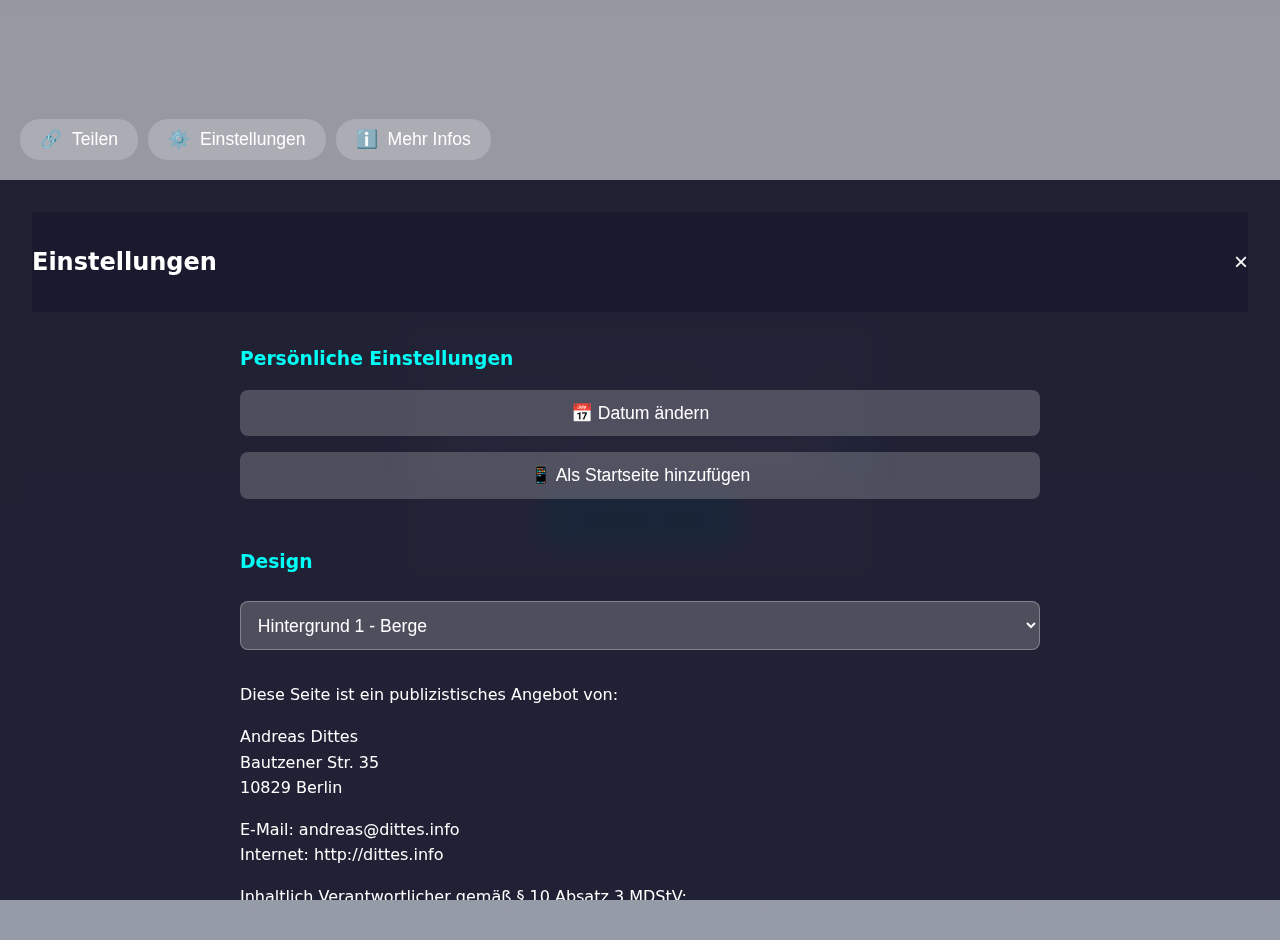
<file: index.html>
<!DOCTYPE html>
<html lang="de">
<head>
    <meta charset="UTF-8">
    <meta name="viewport" content="width=device-width, initial-scale=1.0">
    <meta name="description" content="Berechnen Sie Ihren persönlichen Countdown zum Renteneintritt. Erfahren Sie, wie lange es noch bis zu Ihrer Rente dauert und informieren Sie sich über wichtige Aspekte der Altersvorsorge.">
    <meta name="keywords" content="Rentencountdown, Renteneintritt, Rentenalter, Altersvorsorge, Rente berechnen, Countdown zur Rente, Ruhestand">
    <meta name="author" content="RentenCountdown">
    <meta property="og:title" content="⏰ Rentencountdown - Ihr Weg zum Ruhestand">
    <meta property="og:description" content="Personalisierter Countdown bis zu Ihrer Rente. Jetzt Renteneintritt berechnen und über Altersvorsorge informieren.">
    <meta property="og:type" content="website">
    <title>⏰ Rentencountdown - Ihr persönlicher Countdown zum Ruhestand</title>
    <link rel="stylesheet" href="styles.css">
</head>
<body>
    <div class="container">
        <h1>⏰ Rentencountdown</h1>
        
        <div class="form-container hidden" id="birthdayForm">
            <div class="form-header">
                <h3>Geburtsdatum eingeben</h3>
                <button class="close-button" onclick="hideDatePicker()">×</button>
            </div>
            <input type="date" id="birthday" required>
            <button onclick="setBirthday()">Countdown starten</button>
        </div>

        <div id="countdown" class="countdown">
            <div class="countdown-item">
                <div class="number" id="years">0</div>
                <div class="label">Jahre</div>
            </div>
            <div class="countdown-item">
                <div class="number" id="months">0</div>
                <div class="label">Monate</div>
            </div>
            <div class="countdown-item">
                <div class="number" id="days">0</div>
                <div class="label">Tage</div>
            </div>
            <div class="countdown-item">
                <div class="number" id="hours">0</div>
                <div class="label">Stunden</div>
            </div>
            <div class="countdown-item">
                <div class="number" id="minutes">0</div>
                <div class="label">Minuten</div>
            </div>
            <div class="countdown-item">
                <div class="number" id="seconds">0</div>
                <div class="label">Sekunden</div>
            </div>
        </div>
        <div class="retirement-date-container">
            <span class="retirement-date" id="retirementDate"></span>
        </div>
    </div>

    <div class="bottom-buttons">
        <button class="action-button" onclick="sharePage()">
            🔗<span>Teilen</span>
        </button>
        <button class="action-button" onclick="toggleSettings()">
            ⚙️<span>Einstellungen</span>
        </button>
        <button class="action-button" onclick="toggleInfo()">
            ℹ️<span>Mehr Infos</span>
        </button>
    </div>
    

    <div class="settings-panel" id="settingsPanel">
        <div class="settings-panel-header">
            <h2>Einstellungen</h2>
            <button class="close-button" onclick="toggleSettings()" title="Schließen">×</button>
        </div>
        <div class="settings-content">
            <div class="settings-group">
                <h3>Persönliche Einstellungen</h3>
                <button class="settings-button" onclick="showDatePicker()">
                    📅 Datum ändern
                </button>
                <button class="settings-button" onclick="addToHomescreen()">
                    📱 Als Startseite hinzufügen
                </button>
            </div>
            <div class="settings-group">
                <h3>Design</h3>
                <select class="background-select" onchange="selectBackground(this.value)">
                    <option value="0">Hintergrund 1 - Berge</option>
                    <option value="1">Hintergrund 2 - Sonnenuntergang</option>
                    <option value="2">Hintergrund 3 - Meer</option>
                    <option value="3">Hintergrund 4 - Wald</option>
                </select>
            </div>
            <div>
                <p>Diese Seite ist ein publizistisches Angebot von:</p>

                <p>Andreas Dittes<br />
                Bautzener Str. 35<br />
                10829 Berlin</p>
                
                <p>E-Mail: andreas@dittes.info<br />
                Internet: http://dittes.info</p>
                
                <p>Inhaltlich Verantwortlicher gemäß § 10 Absatz 3 MDStV:<br />
                Andreas Dittes (Anschrift wie oben)</p>
                
                <p>Haftungshinweis:<br />
                Trotz sorgfältiger inhaltlicher Kontrolle übernehme ich keine Haftung für die Inhalte externer Links. Für den Inhalt der verlinkten Seiten sind ausschließlich deren Betreiber verantwortlich.<br /><br />
                
                Werbung<br /><br />
                Eigennützige Werbung in wird den betreffenden Firmen oder Einzelpersonen in Rechnung gestellt.<br />
                Anfragen einer Werbepartnerschaft unter werbepartner@dittes.info möglich.</p>
            </div>
        </div>
    </div>

    <div class="info-panel" id="infoPanel">
        <div class="info-panel-header">
            <h2>Informationen zur Rente</h2>
            <button class="close-button" onclick="toggleInfo()" title="Schließen">×</button>
        </div>
        <div class="info-content">
            <h3>Der digitale Begleiter auf Ihrem Weg zum Ruhestand</h3>
            <p>Der Rentencountdown ist eine innovative Online-Plattform, die Ihnen präzise anzeigt, wie lange es noch bis zu Ihrem wohlverdienten Ruhestand dauert. Mit unserem interaktiven Tool können Sie auf den Tag genau verfolgen, wann Sie das gesetzliche Renteneintrittsalter erreichen. Die übersichtliche Darstellung zeigt Ihnen Jahre, Monate, Tage, Stunden und sogar Sekunden bis zu diesem wichtigen Lebensabschnitt. In einer Zeit, in der langfristige Planung immer wichtiger wird, bietet unser Tool die perfekte Grundlage für Ihre persönliche Ruhestandsplanung.</p>
        
            <p>Die Visualisierung der verbleibenden Zeit bis zum Renteneintritt macht das oft abstrakte Thema Rente greifbar und motiviert dazu, sich aktiv mit der eigenen Altersvorsorge auseinanderzusetzen. Der Countdown fungiert dabei als konstante Erinnerung und hilft, das langfristige Ziel nicht aus den Augen zu verlieren. Die intuitiv gestaltete Benutzeroberfläche ermöglicht es jedem, unabhängig von Vorkenntnissen, das Tool effektiv zu nutzen und wichtige Einblicke in die persönliche Rentenplanung zu gewinnen.</p>
        
            <h3>Das Rentensystem in Deutschland</h3>
            <p>Die gesetzliche Rente bildet seit über 130 Jahren das Fundament der Altersvorsorge in Deutschland. Eingeführt unter Reichskanzler Otto von Bismarck im Jahr 1889, hat sich das System kontinuierlich weiterentwickelt und an die sich verändernden gesellschaftlichen Bedingungen angepasst. Was damals als Invaliditäts- und Altersversicherung begann, ist heute ein komplexes und vielschichtiges System der sozialen Absicherung.</p>
        
            <p>Die moderne Altersvorsorge in Deutschland basiert auf dem bewährten Drei-Säulen-Modell. Die erste und wichtigste Säule bildet dabei die gesetzliche Rentenversicherung, die für die meisten Arbeitnehmer verpflichtend ist und durch einkommensabhängige Beiträge finanziert wird. Als zweite Säule fungiert die betriebliche Altersvorsorge, die von vielen Unternehmen als zusätzliche Sozialleistung angeboten wird und oft steuerliche Vorteile bietet. Die dritte Säule umfasst die private Altersvorsorge, bei der Bürger eigenverantwortlich für ihren Ruhestand vorsorgen können.</p>
        
            <h3>Aktuelles Renteneintrittsalter in Deutschland</h3>
            <p>Das gesetzliche Renteneintrittsalter liegt aktuell bei 67 Jahren für Personen, die ab 1964 geboren wurden. Dieser Schritt zur Anhebung des Renteneintrittsalters war eine Reaktion auf die demografische Entwicklung in Deutschland und die kontinuierlich steigende Lebenserwartung. Die schrittweise Anhebung des Renteneintrittsalters für die Jahrgänge 1947 bis 1963 berücksichtigt dabei die unterschiedlichen Lebensplanungen verschiedener Generationen und ermöglicht eine sanfte Übergangsphase.</p>
        
            <p>Die Erhöhung des Renteneintrittsalters spiegelt die veränderten gesellschaftlichen und wirtschaftlichen Realitäten wider. Die Menschen leben heute nicht nur länger, sondern bleiben auch länger gesund und aktiv. Gleichzeitig stellt der demografische Wandel das Rentensystem vor neue Herausforderungen, da immer weniger Beitragszahler für immer mehr Rentenempfänger aufkommen müssen. Die Anpassung des Renteneintrittsalters ist daher ein wichtiger Baustein zur langfristigen Stabilisierung des Rentensystems.</p>
        
            <h3>Besonderheiten der Rente in Deutschland</h3>
            <p>Das deutsche Rentensystem zeichnet sich durch seine Vielseitigkeit und Anpassungsfähigkeit aus. Es berücksichtigt verschiedene Lebenssituationen und bietet unterschiedliche Optionen für den Übergang in den Ruhestand. Das System basiert auf dem Generationenvertrag, bei dem die aktuell Erwerbstätigen mit ihren Beiträgen die Renten der älteren Generation finanzieren. Dieser solidarische Ansatz hat sich über Jahrzehnte bewährt und trägt wesentlich zur sozialen Stabilität in Deutschland bei.</p>
        
            <h4>Rentenarten und ihre Bedeutung</h4>
            <p>Die verschiedenen Rentenarten im deutschen System spiegeln die Vielfalt der Lebensläufe und Bedürfnisse wider. Die Regelaltersrente bildet dabei das Fundament und steht allen Versicherten zu, die die allgemeinen Voraussetzungen erfüllen. Für Menschen mit besonders langen Versicherungszeiten gibt es die Möglichkeit der vorzeitigen Altersrente für langjährig Versicherte. Die Altersrente für besonders langjährig Versicherte honoriert außergewöhnlich lange Beitragszeiten mit einem abschlagsfreien früheren Renteneintritt.</p>
        
            <p>Die Erwerbsminderungsrente bietet wichtige Absicherung für Menschen, die aus gesundheitlichen Gründen nicht mehr oder nur eingeschränkt arbeiten können. Die Hinterbliebenenrente gewährleistet die soziale Absicherung von Familienmitgliedern im Todesfall des Versicherten. Diese verschiedenen Rentenarten bilden ein engmaschiges soziales Netz, das unterschiedliche Lebensrisiken abdeckt und soziale Härten abfedert.</p>
        
            <h4>Rentenpunkte und Beitragszeiten</h4>
            <p>Das System der Rentenpunkte ist ein zentrales Element der deutschen Rentenversicherung. Ein Entgeltpunkt entspricht dem Durchschnittsverdienst aller Versicherten in einem Jahr, wodurch eine gerechte Bewertung der individuellen Beitragsleistung ermöglicht wird. Die Anzahl der gesammelten Rentenpunkte bestimmt maßgeblich die spätere Rentenhöhe. Dieses System berücksichtigt nicht nur die Höhe der eingezahlten Beiträge, sondern auch die Dauer der Beitragszeit, wodurch eine faire und nachvollziehbare Rentenberechnung gewährleistet wird.</p>
        
            <p>Neben den klassischen Beitragszeiten werden auch andere Lebensabschnitte bei der Rentenberechnung berücksichtigt. Dazu gehören beispielsweise Kindererziehungszeiten, Pflegezeiten oder Zeiten der Arbeitslosigkeit. Diese Regelungen tragen der gesellschaftlichen Realität Rechnung und würdigen wichtige soziale Leistungen, die außerhalb der klassischen Erwerbsarbeit erbracht werden. Dadurch wird sichergestellt, dass auch Versicherte mit unterbrochenen Erwerbsbiografien eine angemessene Alterssicherung aufbauen können.</p>
        
            <h3>Die Bedeutung zusätzlicher Altersvorsorge</h3>
            <p>In Zeiten des demografischen Wandels und steigender Lebenserwartung gewinnt die zusätzliche Altersvorsorge zunehmend an Bedeutung. Die gesetzliche Rente allein reicht häufig nicht aus, um den gewohnten Lebensstandard im Alter aufrechtzuerhalten. Die betriebliche Altersvorsorge bietet hier eine wichtige Ergänzung. Viele Arbeitgeber unterstützen ihre Mitarbeiter bei der Altersvorsorge durch Zuschüsse oder die Organisation entsprechender Vorsorgeprogramme. Diese Form der Vorsorge wird zudem durch staatliche Förderungen und steuerliche Vergünstigungen attraktiv gestaltet.</p>
        
            <p>Die private Altersvorsorge als dritte Säule ermöglicht es jedem Einzelnen, individuell und flexibel für das Alter vorzusorgen. Die Palette der Möglichkeiten reicht von klassischen Rentenversicherungen über Investmentfonds bis hin zu Immobilieninvestments. Staatlich geförderte Produkte wie die Riester- oder Rürup-Rente bieten zusätzliche Anreize für den Aufbau einer privaten Altersvorsorge. Die Wahl der geeigneten Vorsorgestrategie hängt dabei von verschiedenen Faktoren wie der persönlichen Risikoneigung, der finanziellen Situation und den individuellen Lebenszielen ab.</p>
        
            [Previous sections about technical features and conclusion remain the same...]
        
            <h3>Digitale Innovation im Dienst der Altersvorsorge</h3>
            <p>Der Rentencountdown steht beispielhaft für die erfolgreiche Verbindung von digitaler Innovation und praktischer Lebensplanung. In einer Zeit, in der digitale Tools immer wichtiger werden, bietet er eine moderne Lösung für eine klassische Herausforderung: die langfristige Planung der Altersvorsorge. Die intuitive Bedienung und die klare visuelle Darstellung machen komplexe Zusammenhänge verständlich und motivieren dazu, sich aktiv mit der eigenen Zukunftsplanung auseinanderzusetzen.</p>
        
            <p>Die Möglichkeit, den persönlichen Countdown zu speichern und mit anderen zu teilen, schafft zusätzliche Motivation und fördert den Austausch über das wichtige Thema Altersvorsorge. Die regelmäßige Aktualisierung der angezeigten Daten erinnert kontinuierlich an die verbleibende Zeit bis zum Renteneintritt und unterstützt damit eine vorausschauende Planung. Der Rentencountdown ist damit mehr als ein technisches Tool – er ist ein digitaler Begleiter auf dem Weg in einen wohlverdienten Ruhestand.</p>
        
            <h3>Fazit und Ausblick</h3>
            <p>Die Planung des Ruhestands ist eine der wichtigsten Aufgaben im Erwerbsleben. Der Rentencountdown bietet dabei wertvolle Unterstützung, indem er die verbleibende Zeit bis zum Renteneintritt anschaulich visualisiert und damit die Planung erleichtert. Die Kombination aus informativer Darstellung und praktischer Funktionalität macht ihn zu einem unverzichtbaren Werkzeug für alle, die ihre Altersvorsorge aktiv gestalten möchten.</p>
        
            <p>In einer Zeit des stetigen Wandels und der zunehmenden Digitalisierung wird die Bedeutung solcher Tools weiter zunehmen. Der Rentencountdown passt sich dabei kontinuierlich an die Bedürfnisse seiner Nutzer an und entwickelt sich stetig weiter. Er vereint damit die Tradition der deutschen Altersvorsorge mit den Möglichkeiten moderner Technologie und schafft so eine Brücke zwischen Gegenwart und Zukunft der Ruhestandsplanung.</p>

            <h3>Wichtige Fakten zur Altersvorsorge</h3>
            <p>Die gesetzliche Rente ist nur eine Säule der Altersvorsorge. Experten empfehlen eine Kombination aus:</p>
            <ul>
                <li>Gesetzlicher Rentenversicherung</li>
                <li>Betrieblicher Altersvorsorge</li>
                <li>Privater Vorsorge (z.B. Riester-Rente oder private Rentenversicherung)</li>
            </ul>
        </div>
    </div>

    <script>
        const backgrounds = [
            'https://images.unsplash.com/photo-1509475826633-fed577a2c71b?ixlib=rb-4.0.3&auto=format&fit=crop&w=2071&q=80',
            'https://images.unsplash.com/photo-1494783367193-149034c05e8f?ixlib=rb-4.0.3&auto=format&fit=crop&w=2070&q=80',
            'https://images.unsplash.com/photo-1499363536502-87642509e31b?ixlib=rb-4.0.3&auto=format&fit=crop&w=2070&q=80',
            'https://images.unsplash.com/photo-1508615039623-a25605d2b022?ixlib=rb-4.0.3&auto=format&fit=crop&w=2070&q=80'
        ];

        function initBackground() {
            const savedBg = localStorage.getItem('selectedBackground') || backgrounds[0];
            document.body.style.backgroundImage = `linear-gradient(rgba(26, 26, 46, 0.45), rgba(22, 33, 62, 0.45)), url('${savedBg}')`;
            
            // Set the select value
            const index = backgrounds.indexOf(savedBg);
            if (index !== -1) {
                document.querySelector('.background-select').value = index;
            }
        }

        function selectBackground(index) {
            const newBg = backgrounds[index];
            document.body.style.backgroundImage = `linear-gradient(rgba(26, 26, 46, 0.45), rgba(22, 33, 62, 0.45)), url('${newBg}')`;
            localStorage.setItem('selectedBackground', newBg);
        }

        function toggleInfo() {
            const infoPanel = document.getElementById('infoPanel');
            const settingsPanel = document.getElementById('settingsPanel');
            
            if (settingsPanel.classList.contains('active')) {
                settingsPanel.classList.remove('active');
            }
            
            infoPanel.classList.toggle('active');
            adjustBottomButtons();
        }

        function toggleSettings() {
            const settingsPanel = document.getElementById('settingsPanel');
            const infoPanel = document.getElementById('infoPanel');
            
            if (infoPanel.classList.contains('active')) {
                infoPanel.classList.remove('active');
            }
            
            settingsPanel.classList.toggle('active');
            adjustBottomButtons();
        }

        function adjustBottomButtons() {
            const bottomButtons = document.querySelector('.bottom-buttons');
            const infoPanel = document.getElementById('infoPanel');
            const settingsPanel = document.getElementById('settingsPanel');
            
            if (infoPanel.classList.contains('active')) {
                bottomButtons.style.bottom = `${infoPanel.clientHeight + 20}px`;
            } else if (settingsPanel.classList.contains('active')) {
                bottomButtons.style.bottom = `${settingsPanel.clientHeight + 20}px`;
            } else {
                bottomButtons.style.bottom = '20px';
            }
        }

        function showDatePicker() {
            document.getElementById('birthdayForm').classList.remove('hidden');
            toggleSettings(); // Close settings panel
        }

        function hideDatePicker() {
            document.getElementById('birthdayForm').classList.add('hidden');
        }

        function setBirthday() {
            const birthday = document.getElementById('birthday').value;
            if (birthday) {
                localStorage.setItem('birthday', birthday);
                hideDatePicker();
                startCountdown(birthday);
            }
        }

        function sharePage() {
            const birthday = localStorage.getItem('birthday');
            if (birthday) {
                const shareUrl = `${window.location.origin}${window.location.pathname}?birth=${birthday}`;
                if (navigator.share) {
                    navigator.share({
                        title: 'Mein Rentencountdown',
                        text: 'Schau dir meinen Rentencountdown an!',
                        url: shareUrl
                    }).catch(console.error);
                } else {
                    navigator.clipboard.writeText(shareUrl).then(() => {
                        alert('Link wurde in die Zwischenablage kopiert!');
                    }).catch(console.error);
                }
            }
        }

        function addToHomescreen() {
            if (window.matchMedia('(display-mode: standalone)').matches) {
                alert('Die Webseite ist bereits als App installiert!');
                return;
            }

            if (window.navigator.standalone === true) {
                alert('Die Webseite ist bereits zum Homescreen hinzugefügt!');
                return;
            }

            if (/iPhone|iPad|iPod/.test(navigator.userAgent)) {
                alert('Um die Seite zum Homescreen hinzuzufügen:\n1. Tippen Sie auf das Teilen-Symbol\n2. Wählen Sie "Zum Home-Bildschirm"');
            } else if (/Android/.test(navigator.userAgent)) {
                alert('Um die Seite zum Homescreen hinzuzufügen:\n1. Tippen Sie auf die drei Punkte (⋮)\n2. Wählen Sie "Zum Startbildschirm hinzufügen"');
            } else {
                alert('Fügen Sie diese Seite zu Ihren Lesezeichen hinzu:\n' + 
                      (navigator.userAgent.toLowerCase().indexOf('mac') != -1 ? 'Command (⌘)' : 'Strg') + 
                      ' + D');
            }
        }

        function startCountdown(birthday) {
            document.getElementById('countdown').style.display = 'flex';
            
            const birthDate = new Date(birthday);
            const retirementDate = new Date(birthDate);
            retirementDate.setFullYear(birthDate.getFullYear() + 67);
            
            const options = { 
                day: '2-digit', 
                month: '2-digit', 
                year: 'numeric' 
            };
            document.getElementById('retirementDate').textContent = 
                `Renteneintritt am: ${retirementDate.toLocaleDateString('de-DE', options)}`;

            function updateCountdown() {
                const now = new Date();
                const difference = retirementDate - now;

                if (difference > 0) {
                    const years = Math.floor(difference / (1000 * 60 * 60 * 24 * 365));
                    const months = Math.floor((difference % (1000 * 60 * 60 * 24 * 365)) / (1000 * 60 * 60 * 24 * 30));
                    const days = Math.floor((difference % (1000 * 60 * 60 * 24 * 30)) / (1000 * 60 * 60 * 24));
                    const hours = Math.floor((difference % (1000 * 60 * 60 * 24)) / (1000 * 60 * 60));
                    const minutes = Math.floor((difference % (1000 * 60 * 24)) / (1000 * 60));
                    const seconds = Math.floor((difference % (1000 * 60)) / 1000);

                    document.getElementById('years').textContent = years;
                    document.getElementById('months').textContent = months;
                    document.getElementById('days').textContent = days;
                    document.getElementById('hours').textContent = hours;
                    document.getElementById('minutes').textContent = minutes;
                    document.getElementById('seconds').textContent = seconds;
                } else {
                    document.getElementById('countdown').innerHTML = '<h2>Sie sind bereits im Ruhestand! 🎉</h2>';
                }
            }

            updateCountdown();
            setInterval(updateCountdown, 1000);
        }

        function init() {
            initBackground();
            
            const urlParams = new URLSearchParams(window.location.search);
            const urlDate = urlParams.get('birth');
            
            if (urlDate) {
                const formattedDate = new Date(urlDate).toISOString().split('T')[0];
                document.getElementById('birthday').value = formattedDate;
                setBirthday();
            } else {
                const storedBirthday = localStorage.getItem('birthday');
                if (storedBirthday) {
                    document.getElementById('birthday').value = storedBirthday;
                    startCountdown(storedBirthday);
                } else {
                    showDatePicker();
                }
            }

            // Add window resize listener for mobile adjustments
            window.addEventListener('resize', adjustBottomButtons);
        }

        init();
    </script>
</body>
</file>
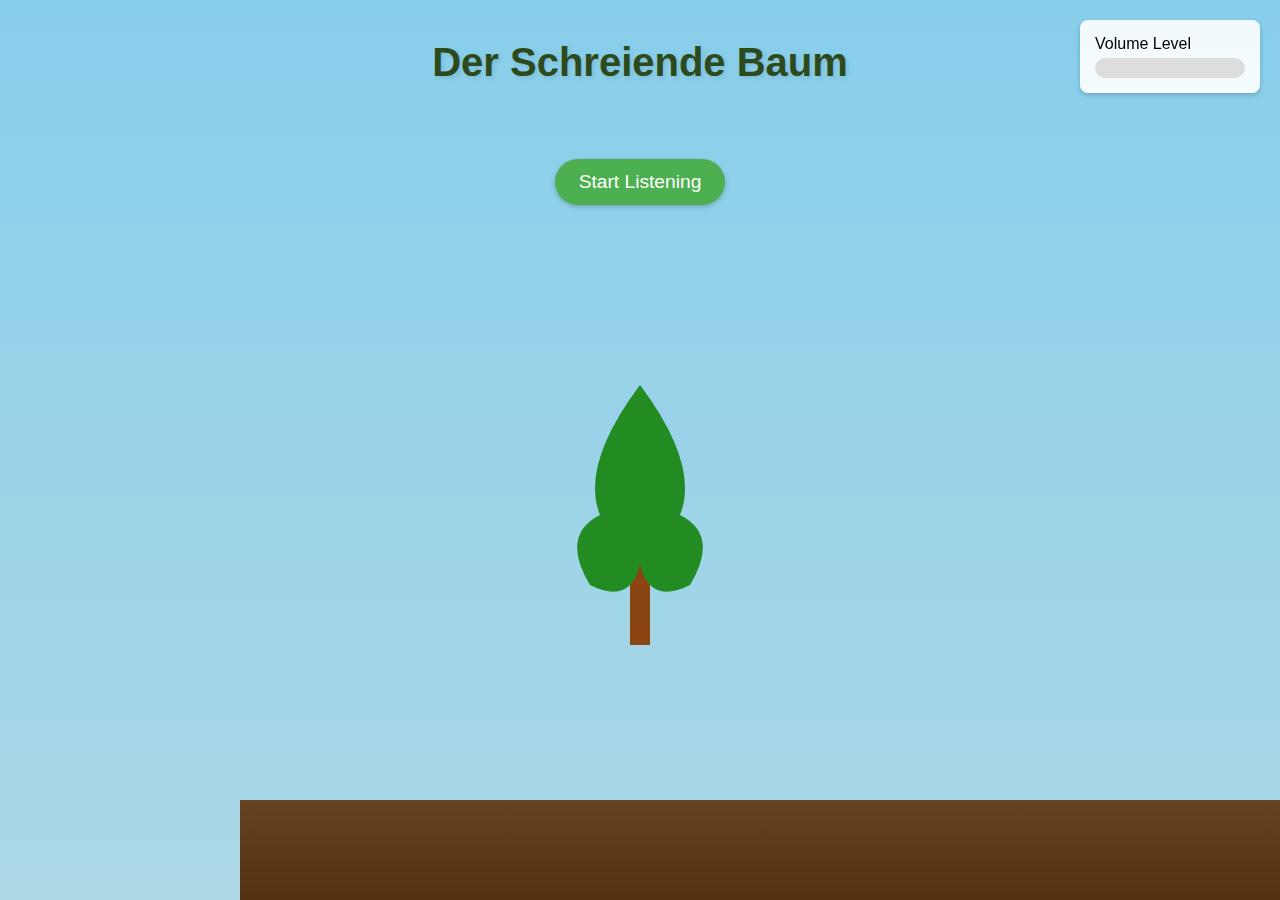
<file: baum.html>
<!DOCTYPE html>
<html lang="de">
<head>
    <meta charset="UTF-8">
    <meta name="viewport" content="width=device-width, initial-scale=1.0">
    <title>Der Schreiende Baum</title>
    <style>
        body {
            margin: 0;
            min-height: 100vh;
            display: flex;
            flex-direction: column;
            align-items: center;
            background: linear-gradient(to bottom, #87CEEB, #ADD8E6);
            font-family: 'Arial', sans-serif;
            overflow: hidden;
        }

        .container {
            text-align: center;
            width: 100%;
            max-width: 800px;
            padding: 20px;
        }

        h1 {
            color: #2C4A1B;
            margin: 20px 0;
            font-size: 2.5em;
            text-shadow: 2px 2px 4px rgba(0,0,0,0.1);
        }

        #status-message {
            color: #333;
            margin: 10px 0;
            font-size: 1.2em;
            min-height: 24px;
        }

        #tree-container {
            position: relative;
            width: 100%;
            height: 60vh;
            display: flex;
            justify-content: center;
            align-items: center;
        }

        #tree {
            transition: all 0.2s ease-out;
            width: 200px;
            height: 300px;
            transform-origin: bottom center;
        }

        #volume-meter {
            position: fixed;
            top: 20px;
            right: 20px;
            padding: 15px;
            background-color: rgba(255, 255, 255, 0.9);
            border-radius: 8px;
            box-shadow: 0 2px 5px rgba(0,0,0,0.2);
        }

        #volume-bar {
            width: 150px;
            height: 20px;
            background-color: #ddd;
            border-radius: 10px;
            overflow: hidden;
            margin-top: 5px;
        }

        #volume-fill {
            height: 100%;
            width: 0%;
            background-color: #4CAF50;
            transition: width 0.1s ease-out;
        }

        #start-btn {
            margin: 20px;
            padding: 12px 24px;
            font-size: 1.2em;
            background-color: #4CAF50;
            color: white;
            border: none;
            border-radius: 25px;
            cursor: pointer;
            transition: all 0.3s;
            box-shadow: 0 2px 5px rgba(0,0,0,0.2);
        }

        #start-btn:hover {
            background-color: #45a049;
            transform: translateY(-2px);
        }

        #start-btn:disabled {
            background-color: #cccccc;
            cursor: not-allowed;
            transform: none;
        }

        #ground {
            position: absolute;
            bottom: 0;
            width: 100%;
            height: 100px;
            background: linear-gradient(to bottom, #654321, #543210);
        }

        .error {
            color: #ff0000;
            margin: 10px 0;
        }
    </style>
</head>
<body>
    <div class="container">
        <h1>Der Schreiende Baum</h1>
        <div id="status-message"></div>
        <button id="start-btn">Start Listening</button>
        
        <div id="tree-container">
            <svg id="tree" viewBox="0 0 100 150" preserveAspectRatio="xMidYMid meet">
                <!-- Tree trunk -->
                <path d="M45 150 L45 60 Q50 55 55 60 L55 150" fill="#8B4513"/>
                <!-- Tree foliage -->
                <path d="M50 20 Q20 60 30 85 Q10 95 25 120 Q45 130 50 110 Q55 130 75 120 Q90 95 70 85 Q80 60 50 20" fill="#228B22"/>
            </svg>
        </div>
        <div id="ground"></div>
    </div>

    <div id="volume-meter">
        Volume Level
        <div id="volume-bar">
            <div id="volume-fill"></div>
        </div>
    </div>

    <script>
        const startBtn = document.getElementById('start-btn');
        const statusMessage = document.getElementById('status-message');
        const tree = document.getElementById('tree');
        const volumeFill = document.getElementById('volume-fill');
        
        let audioContext = null;
        let analyser = null;
        let microphone = null;
        let animationFrame = null;
        let isListening = false;

        // Improved audio handling
        async function initializeAudio() {
            try {
                audioContext = new (window.AudioContext || window.webkitAudioContext)();
                const stream = await navigator.mediaDevices.getUserMedia({ 
                    audio: { 
                        echoCancellation: true,
                        noiseSuppression: true,
                        autoGainControl: false
                    } 
                });
                
                microphone = audioContext.createMediaStreamSource(stream);
                analyser = audioContext.createAnalyser();
                
                // Optimize for voice frequency range
                analyser.fftSize = 1024;
                analyser.smoothingTimeConstant = 0.2;
                
                microphone.connect(analyser);
                return true;
            } catch (error) {
                console.error('Audio initialization error:', error);
                statusMessage.innerHTML = `Error: ${error.message}. Please ensure microphone access is allowed.`;
                statusMessage.classList.add('error');
                return false;
            }
        }

        function stopAudio() {
            if (animationFrame) {
                cancelAnimationFrame(animationFrame);
                animationFrame = null;
            }
            
            if (microphone) {
                microphone.mediaStream.getTracks().forEach(track => track.stop());
                microphone.disconnect();
                microphone = null;
            }
            
            if (analyser) {
                analyser.disconnect();
                analyser = null;
            }
            
            if (audioContext) {
                audioContext.close();
                audioContext = null;
            }

            // Reset visuals
            tree.style.transform = 'scale(1)';
            volumeFill.style.width = '0%';
            isListening = false;
            startBtn.textContent = 'Start Listening';
            statusMessage.textContent = '';
        }

        function updateTreeSize(volume) {
            // Smooth scaling based on volume
            const minScale = 1;
            const maxScale = 2.5;
            const scaleFactor = minScale + (volume * (maxScale - minScale));
            
            // Apply transforms
            tree.style.transform = `scale(${scaleFactor})`;
            volumeFill.style.width = `${volume * 100}%`;
        }

        function analyzeAudio() {
            if (!analyser || !isListening) return;

            const dataArray = new Uint8Array(analyser.frequencyBinCount);
            analyser.getByteFrequencyData(dataArray);
            
            // Calculate volume focusing on voice frequencies (approximately 85-255 Hz)
            const relevantFrequencies = dataArray.slice(2, 6);
            let volume = relevantFrequencies.reduce((sum, value) => sum + value, 0) / 
                        (relevantFrequencies.length * 255);
            
            // Apply smoothing
            volume = Math.min(Math.max(volume, 0), 1);
            
            updateTreeSize(volume);
            animationFrame = requestAnimationFrame(analyzeAudio);
        }

        startBtn.addEventListener('click', async () => {
            startBtn.disabled = true;
            
            if (!isListening) {
                statusMessage.textContent = 'Initializing microphone...';
                const success = await initializeAudio();
                
                if (success) {
                    isListening = true;
                    startBtn.textContent = 'Stop Listening';
                    statusMessage.textContent = 'Listening! Make some noise to grow the tree.';
                    statusMessage.classList.remove('error');
                    analyzeAudio();
                }
            } else {
                stopAudio();
            }
            
            startBtn.disabled = false;
        });

        // Cleanup on page unload
        window.addEventListener('beforeunload', stopAudio);
    </script>
</body>
</html>
</file>
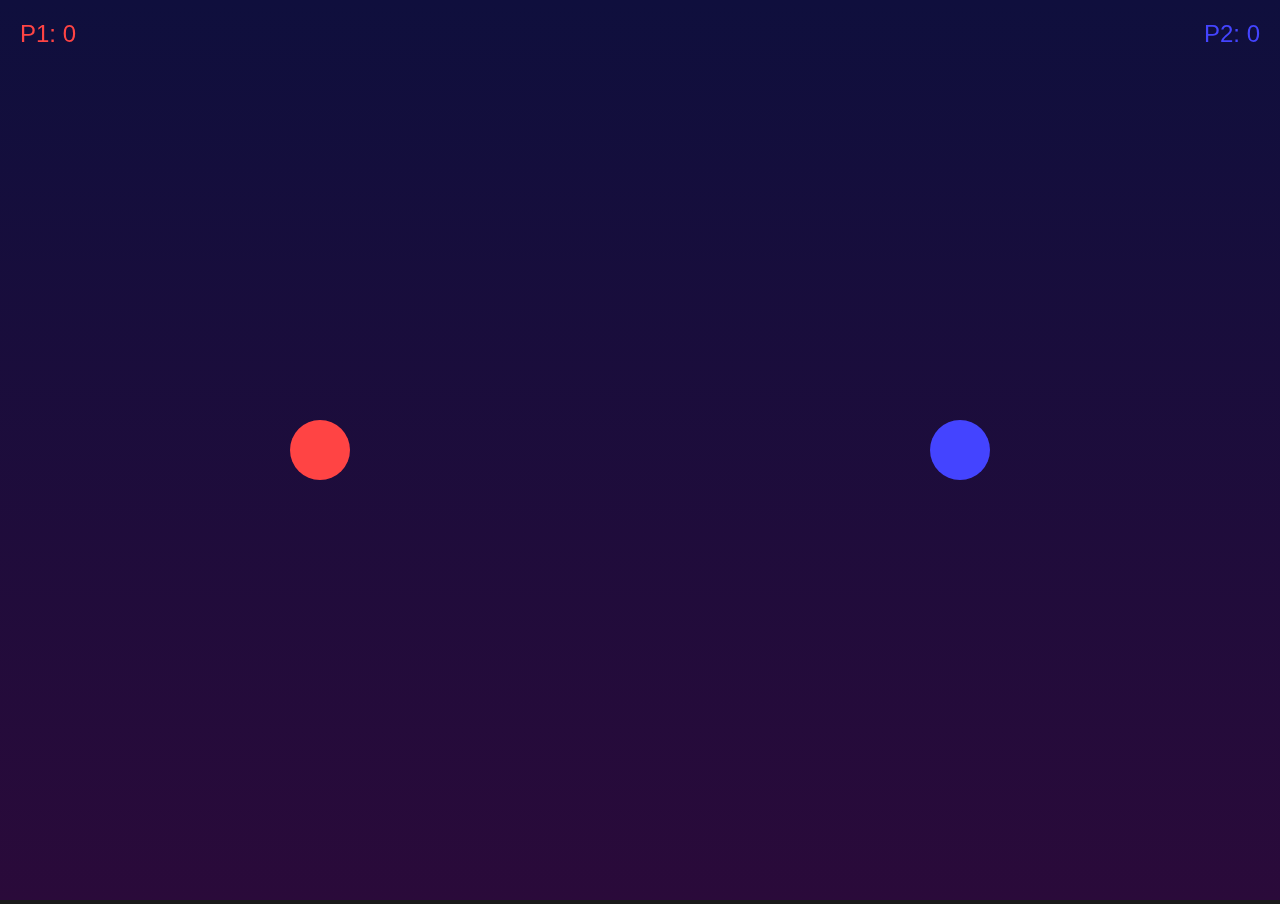
<file: shooter-game.html>
<!DOCTYPE html>
<html>
<head>
    <meta charset="UTF-8">
    <meta name="viewport" content="width=device-width, initial-scale=1.0, maximum-scale=1.0, user-scalable=no">
    <title>2-Player Shooter</title>
    <style>
        * {
            margin: 0;
            padding: 0;
            box-sizing: border-box;
            touch-action: none;
        }

        body {
            overflow: hidden;
            background: #1a1a1a;
            font-family: Arial, sans-serif;
        }

        #gameCanvas {
            width: 100vw;
            height: 100vh;
            background: linear-gradient(to bottom, #0f0f3d, #2a0a3a);
        }

        .score {
            position: fixed;
            padding: 10px;
            color: white;
            font-size: 24px;
            z-index: 100;
        }

        #player1Score {
            top: 10px;
            left: 10px;
            color: #ff4444;
        }

        #player2Score {
            top: 10px;
            right: 10px;
            color: #4444ff;
        }

        .control-area {
            position: fixed;
            bottom: 0;
            width: 50%;
            height: 40%;
            z-index: 100;
        }

        #leftControl {
            left: 0;
        }

        #rightControl {
            right: 0;
        }
    </style>
</head>
<body>
    <canvas id="gameCanvas"></canvas>
    <div id="player1Score" class="score">P1: 0</div>
    <div id="player2Score" class="score">P2: 0</div>
    <div id="leftControl" class="control-area"></div>
    <div id="rightControl" class="control-area"></div>

    <script>
        const canvas = document.getElementById('gameCanvas');
        const ctx = canvas.getContext('2d');
        const p1ScoreElement = document.getElementById('player1Score');
        const p2ScoreElement = document.getElementById('player2Score');

        // Set canvas size
        function resizeCanvas() {
            canvas.width = window.innerWidth;
            canvas.height = window.innerHeight;
        }
        window.addEventListener('resize', resizeCanvas);
        resizeCanvas();

        // Game state
        const state = {
            players: [
                {
                    x: canvas.width * 0.25,
                    y: canvas.height * 0.5,
                    color: '#ff4444',
                    score: 0,
                    bullets: [],
                    shooting: false
                },
                {
                    x: canvas.width * 0.75,
                    y: canvas.height * 0.5,
                    color: '#4444ff',
                    score: 0,
                    bullets: [],
                    shooting: false
                }
            ],
            bulletSpeed: 8,
            playerSize: 30,
            bulletSize: 8
        };

        // Touch controls
        const leftControl = document.getElementById('leftControl');
        const rightControl = document.getElementById('rightControl');

        function handleTouch(e, playerIndex) {
            e.preventDefault();
            const touch = e.touches[0];
            const rect = e.target.getBoundingClientRect();
            const relativeY = (touch.clientY - rect.top) / rect.height;
            state.players[playerIndex].y = relativeY * canvas.height;
            state.players[playerIndex].shooting = true;
        }

        function stopShooting(playerIndex) {
            state.players[playerIndex].shooting = false;
        }

        leftControl.addEventListener('touchstart', (e) => handleTouch(e, 0));
        leftControl.addEventListener('touchmove', (e) => handleTouch(e, 0));
        leftControl.addEventListener('touchend', () => stopShooting(0));

        rightControl.addEventListener('touchstart', (e) => handleTouch(e, 1));
        rightControl.addEventListener('touchmove', (e) => handleTouch(e, 1));
        rightControl.addEventListener('touchend', () => stopShooting(1));

        // Game functions
        function createBullet(player, direction) {
            return {
                x: player.x + (direction * state.playerSize),
                y: player.y,
                direction: direction
            };
        }

        function updateBullets() {
            state.players.forEach((player, index) => {
                if (player.shooting) {
                    const direction = index === 0 ? 1 : -1;
                    player.bullets.push(createBullet(player, direction));
                }

                player.bullets = player.bullets.filter(bullet => {
                    bullet.x += state.bulletSpeed * bullet.direction;

                    // Check collision with opponent
                    const opponent = state.players[1 - index];
                    const hitOpponent = Math.abs(bullet.x - opponent.x) < state.playerSize &&
                                      Math.abs(bullet.y - opponent.y) < state.playerSize;

                    if (hitOpponent) {
                        player.score++;
                        updateScores();
                        return false;
                    }

                    return bullet.x > 0 && bullet.x < canvas.width;
                });
            });
        }

        function updateScores() {
            p1ScoreElement.textContent = `P1: ${state.players[0].score}`;
            p2ScoreElement.textContent = `P2: ${state.players[1].score}`;
        }

        function draw() {
            ctx.clearRect(0, 0, canvas.width, canvas.height);

            // Draw players
            state.players.forEach(player => {
                ctx.fillStyle = player.color;
                ctx.beginPath();
                ctx.arc(player.x, player.y, state.playerSize, 0, Math.PI * 2);
                ctx.fill();

                // Draw bullets
                ctx.fillStyle = player.color + '88';
                player.bullets.forEach(bullet => {
                    ctx.beginPath();
                    ctx.arc(bullet.x, bullet.y, state.bulletSize, 0, Math.PI * 2);
                    ctx.fill();
                });
            });
        }

        function gameLoop() {
            updateBullets();
            draw();
            requestAnimationFrame(gameLoop);
        }

        gameLoop();
    </script>
</body>
</html>
</file>
<file: styles.css>
:root {
    --glow-color: #00fff7;
}

body {
    margin: 0;
    min-height: 100vh;
    display: flex;
    flex-direction: column;
    align-items: center;
    justify-content: center;
    font-family: 'Segoe UI', system-ui, sans-serif;
    color: #fff;
    text-align: center;
    padding: 20px;
    background: linear-gradient(rgba(26, 26, 46, 0.25), rgba(22, 33, 62, 0.25)),
                url('https://images.unsplash.com/photo-1509475826633-fed577a2c71b?ixlib=rb-4.0.3&auto=format&fit=crop&w=2071&q=80') center/cover no-repeat fixed;
}

.container {
    max-width: 1200px;
    width: 95%;
    position: relative;
    min-height: 80vh;
    display: flex;
    flex-direction: column;
    justify-content: center;
    align-items: center;
    padding: 2rem 0;
}

h1 {
    font-size: 2.5rem;
    margin-bottom: 2rem;
    color: var(--glow-color);
    text-shadow: 0 0 10px rgba(0, 255, 247, 0.5),
                 0 0 20px rgba(0, 255, 247, 0.3),
                 0 0 30px rgba(0, 255, 247, 0.2);
}

.form-container {
    background: rgba(255, 255, 255, 0.3);
    padding: 2rem;
    border-radius: 15px;
    backdrop-filter: blur(10px);
    margin-bottom: 2rem;
    transition: all 0.3s ease;
    position: fixed;
    top: 50%;
    left: 50%;
    transform: translate(-50%, -50%);
    z-index: 1000;
    width: 90%;
    max-width: 400px;
}

.form-header {
    display: flex;
    justify-content: space-between;
    align-items: center;
    margin-bottom: 1rem;
}

.close-button {
    background: none;
    border: none;
    color: #fff;
    font-size: 1.5rem;
    cursor: pointer;
    padding: 0;
}

.hidden {
    display: none;
    opacity: 0;
    pointer-events: none;
}

input[type="date"] {
    background: rgba(255, 255, 255, 0.9);
    border: none;
    padding: 0.8rem;
    font-size: 1.1rem;
    border-radius: 8px;
    margin-right: 1rem;
    width: calc(100% - 2rem);
    margin-bottom: 1rem;
}

button {
    background: var(--glow-color);
    color: #1a1a2e;
    border: none;
    padding: 0.8rem 1.5rem;
    font-size: 1.1rem;
    border-radius: 8px;
    cursor: pointer;
    transition: transform 0.2s;
}

button:hover {
    transform: scale(1.05);
}

.countdown {
    display: none;
    gap: 1rem;
    justify-content: center;
    flex-wrap: wrap;
    margin: 2rem auto;
    max-width: 100%;
}

.countdown-item {
    background: rgba(255, 255, 255, 0.3);
    padding: 1.5rem;
    border-radius: 10px;
    backdrop-filter: blur(5px);
    min-width: 100px;
}

.number {
    font-weight: bold;
    font-size: 2.5rem;
    color: var(--glow-color);
    text-shadow: 0 0 10px rgba(0, 255, 247, 0.5),
                 0 0 20px rgba(0, 255, 247, 0.3);
    white-space: nowrap;
}

.label {
    font-size: 1.2rem;
    opacity: 0.8;
    margin-top: 0.5rem;
}

.retirement-date-container {
    display: flex;
    align-items: center;
    justify-content: center;
    gap: 1rem;
    margin-top: 1.5rem;
}

.retirement-date {
    font-size: 1.2rem;
    opacity: 0.8;
}

.edit-button {
    background: rgba(255, 255, 255, 0.2);
    padding: 0.3rem 0.8rem;
    border-radius: 15px;
    font-size: 0.9rem;
    cursor: pointer;
}

.bottom-buttons {
    position: fixed;
    bottom: 20px;
    left: 20px;
    display: flex;
    gap: 10px;
    flex-wrap: wrap;
    z-index: 999;
}

.action-button {
    background: rgba(255, 255, 255, 0.2);
    padding: 10px 20px;
    border-radius: 20px;
    backdrop-filter: blur(5px);
    cursor: pointer;
    transition: opacity 0.3s;
    color: #fff;
    text-decoration: none;
    display: flex;
    align-items: center;
    gap: 5px;
}

.action-button span {
    margin-left: 5px;
}

.action-button:hover {
    opacity: 0.8;
}

.background-switcher {
    position: fixed;
    top: 20px;
    right: 20px;
    background: rgba(255, 255, 255, 0.2);
    padding: 10px;
    border-radius: 20px;
    backdrop-filter: blur(5px);
    z-index: 998;
}

.background-switcher button {
    padding: 5px 10px;
    font-size: 0.9rem;
}

.navigation {
    position: fixed;
    bottom: 20px;
    right: 20px;
    background: rgba(255, 255, 255, 0.2);
    padding: 10px 20px;
    border-radius: 20px;
    backdrop-filter: blur(5px);
    display: flex;
    gap: 10px;
}

.navigation a {
    color: #fff;
    text-decoration: none;
    font-size: 0.9rem;
    opacity: 0.8;
    transition: opacity 0.3s;
}

.navigation a:hover {
    opacity: 1;
}

.info-panel {
    position: fixed;
    bottom: -100%;
    left: 0;
    width: 100%;
    background: rgba(26, 26, 46, 0.95);
    backdrop-filter: blur(10px);
    padding: 2rem;
    transition: bottom 0.5s ease;
    max-height: 80vh;
    overflow-y: auto;
    text-align: left;
    z-index: 1000;
    box-sizing: border-box;
}

.info-panel.active {
    bottom: 0;
}

.info-panel-header {
    display: flex;
    justify-content: space-between;
    align-items: center;
    margin-bottom: 1rem;
    position: sticky;
    top: -2rem;
    background: rgba(26, 26, 46, 0.95);
    padding: 1rem 0;
    z-index: 1001;
}

.info-panel .close-button {
    background: rgba(255, 255, 255, 0.2);
    border-radius: 50%;
    width: 36px;
    height: 36px;
    display: flex;
    align-items: center;
    justify-content: center;
    font-size: 1.5rem;
    color: white;
    transition: background-color 0.3s;
    cursor: pointer;
    padding: 0;
    margin: 0;
}

.info-panel .close-button:hover {
    background: rgba(255, 255, 255, 0.3);
}

.info-content {
    max-width: 800px;
    margin: 0 auto;
    line-height: 1.6;
}

.settings-panel {
    position: fixed;
    bottom: -100%;
    left: 0;
    width: 100%;
    background: rgba(26, 26, 46, 0.95);
    backdrop-filter: blur(10px);
    padding: 2rem;
    transition: bottom 0.5s ease;
    max-height: 80vh;
    overflow-y: auto;
    text-align: left;
    z-index: 1000;
    box-sizing: border-box;
}

.settings-panel.active {
    bottom: 0;
}

.settings-panel-header {
    display: flex;
    justify-content: space-between;
    align-items: center;
    margin-bottom: 2rem;
    position: sticky;
    top: -2rem;
    background: rgba(26, 26, 46, 0.95);
    padding: 1rem 0;
    z-index: 1001;
}

.settings-content {
    max-width: 800px;
    margin: 0 auto;
    line-height: 1.6;
}

.settings-group {
    margin-bottom: 2rem;
}

.settings-group h3 {
    margin-bottom: 1rem;
    color: var(--glow-color);
}

.background-select {
    width: 100%;
    padding: 0.8rem;
    font-size: 1.1rem;
    border-radius: 8px;
    background: rgba(255, 255, 255, 0.2);
    color: white;
    border: 1px solid rgba(255, 255, 255, 0.3);
    cursor: pointer;
    margin-top: 0.5rem;
}

.background-select option {
    background: #1a1a2e;
    color: white;
}

.settings-button {
    width: 100%;
    margin-bottom: 1rem;
    background: rgba(255, 255, 255, 0.2);
    color: white;
    transition: background-color 0.3s;
}

.settings-button:hover {
    background: rgba(255, 255, 255, 0.3);
}

/* Update media queries */
@media (max-width: 768px) {
    .container {
        padding: 4rem 0;
    }

    .countdown {
        display: none;
        gap: 0.5rem;
        justify-content: center;
        flex-wrap: wrap;
        margin: 1rem -0.5rem;
    }

    .countdown-item {
        width: calc(50% - 1rem);
        min-width: unset;
        flex: 0 0 calc(50% - 3rem);
        margin: 0.5rem;
        padding: 0.5rem;
    }

    .info-panel {
        max-height: 90vh;
        padding: 1rem;
    }

    .bottom-buttons {
        flex-direction: column;
        max-width: 60px;
    }

    .action-button {
        padding: 12px;
        justify-content: center;
    }

    .action-button span {
        display: none;
    }

    .navigation {
        flex-direction: row;
        justify-content: center;
        right: 0;
    }

    .background-switcher {
        top: 10px;
        right: 10px;
        padding: 5px;
    }

    .number {
        font-size: 2.5rem;
    }

    h1 {
        font-size: 2rem;
        margin-top: 2rem;
    }
}
</file>
